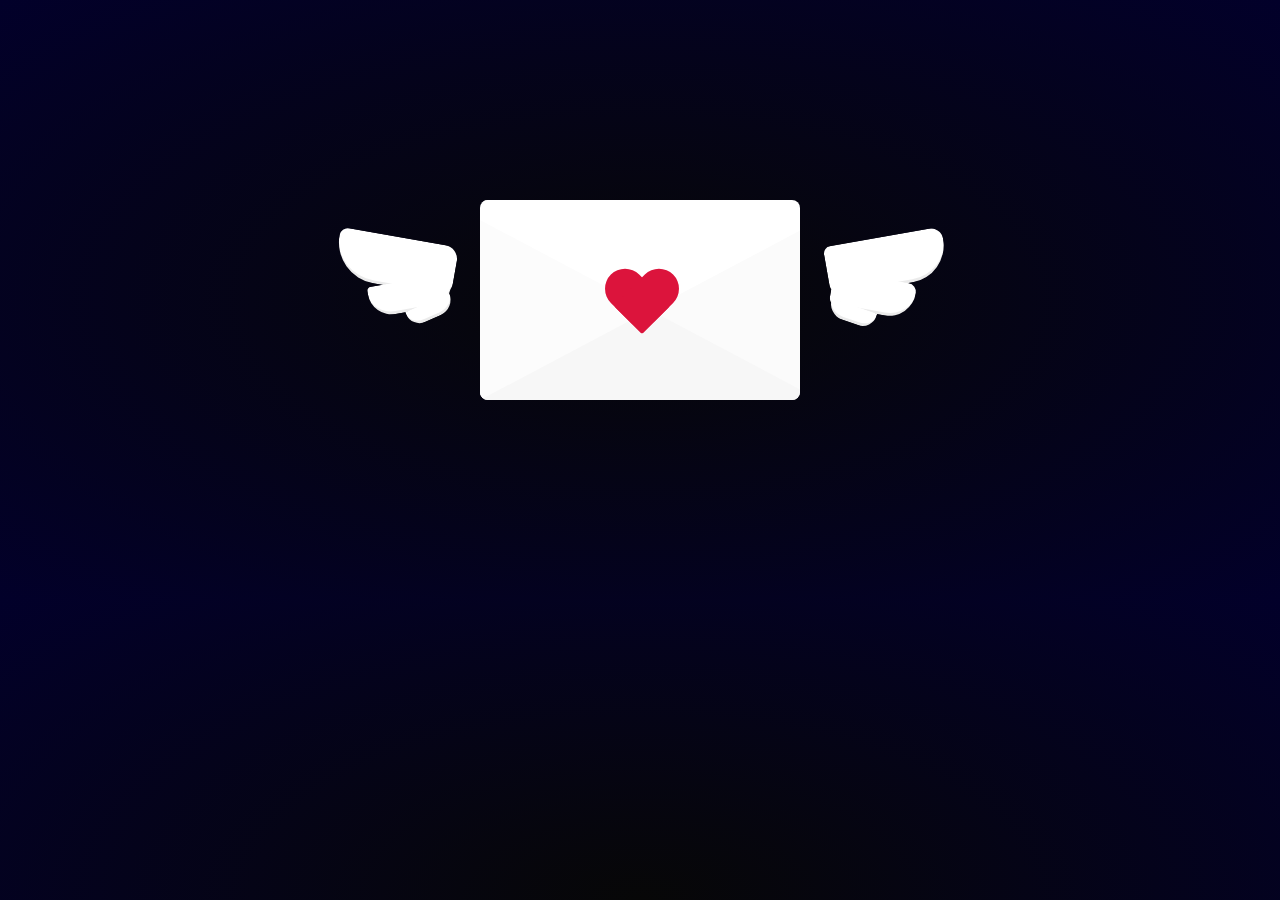
<file: index.html>
<!DOCTYPE html>
<html lang="en">
<head>
    <meta charset="UTF-8">
    <meta name="viewport" content="width=device-width, initial-scale=1.0">
    <title>Khalisya</title>
    <link rel="stylesheet" href="https://fonts.googleapis.com/css?family=Indie+Flower|Nanum+Pen+Script">
    <link rel="stylesheet" href="style.css">
</head>
<body>
    <!-- Envelope and wings -->
    <div class="wing right"></div>
    <div class="wing left"></div>
    <div class="heart" onclick="openLetter()"></div>
    <div id="envelope">
        <div class="top"></div>
        <div class="sides"></div>
    </div>

    <!-- Hidden Letter Content -->
    <div class="aletter" id="letter">
        <div class="tomy">Khalisya,</div><br>
        Hi, you must be wondering what this is all about, right? Remember when I asked you about roses during one of our outings a few days back? You probably don’t, but it’s okay because it wasn’t something we discussed a lot. However, you did say that you love flowers and once had a rose when you were a kid. You said that you placed it outside your house one time and most of the kids touched it, and it eventually died. I don’t know why, but I find it sad that your flower had to die like that :( ... Wait!!! Maybe it was sunflowers, I can't quite remember haha, welp... Anyway, the story inspired me to make you a flower that will never die, and it will be here for the rest of your life. <br><br>

        I also made this because I wanted to show you how much I appreciate you being here. Meeting you this year was the best thing that has ever happened to me in a long time. You are so effortlessly pretty every time I see you, you don't have to be insecure about anything because to me you are "perfect". You are the most hardworking person I have ever met, and what you have achieved just shows how smart and amazing of a person you are (and you had the audacity to doubt yourself... smh). You are so full of passion in helping others including me and I loveeeeeee you for that. The list would be too long if I mentioned all the things that makes you YOU.
        
        During my hardest times this semester, trying to finish my thesis, I was genuinely depressed. I was not in the right headspace, and often when I’m in that situation, life becomes very scary for me. This time was different; you said something that gave me a reason to keep moving forward: “I'm here with you, so if nak penat, kita penat sama sama hihi” These words meant a lot to me and shows what type of person you are. You have been my strength during my darkest times. You studied with me into late at night even though you were sick, had to go to work beforhand, and sometimes I felt a bit selfish for asking you to be here, but you never complained once. I do not know how I could ever repay you for this.<br><br>
        
        Regardless of what life has planned for us, you have become a vital person in my life, and I will forever cherish that. I only wish you good things; I want to see you succeed, travel to many places with your mum, siblings, and aunts haha. Making you happy is the only thing I want to do because it also means that I am worth something to someone and capable of making someone’s life a little bit better.<br><br>

        This flower resembles what you mean to me. Whenever I'm with you, my troubles seem to fade away. You light up my days, even the darkest ones, and for once, I don't feel alone in this world anymore. I am very lucky to have met you, and I am looking forward to getting to know you better, even if takes a while :)<br><br>

        p.s. When you click “Done”, to make the flower appear, you need to play your favourite tune (hint: the keyboard is a piano).<br><br>

        <div class="tomy" style="text-align: left;">Love, Mustaqim</div>

            <button id="closeButton" onclick="closeLetter()">Done</button>
        </div>


    <script src="script.js"></script>
</body>
</html>
</file>
<file: style.css>
* {
    margin: 0;
    padding: 0;
    box-sizing: border-box;
}

body {
    font-family: 'Permanent Marker', sans-serif; /* Use doodle font */
    background: radial-gradient(#070707, #02002a);
}

#title, #description {
    position: relative;
    font-family: 'Nanum Pen Script';
    text-align: center;
    color: #949494;
}

#title {
    font-size: 50px;
    margin-top: 50px;
}

#description {
    font-size: 20px;
    margin-top: 10px;
}

#flower {
    opacity: 0;
    transition: opacity 5s ease-in-out; /* Gradually change the opacity over 2 seconds */
    overflow: hidden;
}

#flower.visible {
    opacity: 1;
}

.hover-animation {
    animation: hover 1.75s ease-in-out infinite;
}

#castle {
    position: relative;
    width: 100vw;
    height: 60vh;
    overflow: hidden;
}

#table {
    position: absolute;
    left: calc(50% - 200px);
    top: calc(50% - 50px);
    width: 400px;
    height: 400px;
    background: radial-gradient(
        rgba(255, 198, 248, 0.395), /* Match pink and pastel tones */
        rgb(218, 157, 182),
        rgb(210, 135, 165)
    );
    border-radius: 100%;
    border-bottom: 80px solid rgba(255, 255, 255, 0.19);
    transform: scaleY(0.225);
    opacity: 0.9;
    filter: blur(2px); /* Soft blur to enhance the glow */
    box-shadow: 
        0 0 20px rgba(255, 182, 193, 0.381), /* Outer pinkish glow */
        inset 0 0 30px rgba(152, 94, 116, 0.363), /* Inner soft shadow */
        0 0 40px rgba(255, 255, 255, 0.207); /* Highlight glow */
    transition: all 0.3s ease-in-out; /* Smooth transition for animations */
}

.shade-wrap {
    position: absolute;
    left: calc(50% - 100px);
    top: calc(52% - 250px);
    width: 200px;
    height: 400px;
}

#sub {
    position: absolute;
    left: calc(50% - 100px);
    top: calc(52% - 250px);
    width: 200px;
    height: 400px;
}

#shade-main-reflections {
    position: absolute;
    top: 0;
    width: 100%;
    height: 100%;
}

#shade-main {
    position: absolute;
    left: calc(50% - 80px);
    top: calc(50% - 140px);
    width: 160px;
    height: 300px;
    border-top: 1px solid rgba(255, 255, 255, 0.5);
    border-left: 1px solid rgba(255, 255, 255, 0.5);
    border-right: 1px solid rgba(255, 255, 255, 0.6);
    border-top-left-radius: 50% 30%;
    border-top-right-radius: 50% 30%;
    border-bottom: none;
    transform: perspective(200px) rotateX(8deg) scale(1.075, 1);
    position: relative; /* Ensure that child elements are positioned relative to this container */

    /* Adding reflections as pseudo-elements */
    &::after {
        content: "";
        position: absolute;
        width: 100%;
        height: 100%;
        border-top-right-radius: 50% 30%;
        border-right: 20px solid rgba(255, 171, 171, 0.5);
        transform: scale(0.7, 0.85);
        filter: blur(10px);
    }

    &::before {
        content: "";
        position: absolute;
        width: 100%;
        height: 100%;
        border-top-left-radius: 50% 30%;
        border-left: 8px solid rgba(255, 171, 171, 0.5);
        transform: scale(0.85, 0.85);
        filter: blur(10px);
    }
}

#shade-handle-big {
    position: absolute;
    left: 55px;
    top: -14px;
    width: 50px;
    height: 30px;
    border-radius: 100%;
    border-top: 1px solid rgba(255, 255, 255, 0.7);
    transform: scaleY(0.9);
}

#shade-handle-small {
    position: absolute;
    left: 70px;
    top: -33px;
    width: 20px;
    height: 20px;
    border-radius: 100%;
    border: 1px solid rgba(255, 255, 255, 0.5);
    border-bottom: none;
}

#top-reflection {
    position: absolute;
    top: 15px;
    left: 10px;
    width: 140px;
    height: 20px;
    background: rgba(255, 255, 255, 0.2);
    border-radius: 50%;
}

#bottom-shade {
    position: absolute;
    bottom: -20px;
    width: 100%;
    height: 40px;
    transform: scaleY(0.5);
    border-radius: 100%;
    background: radial-gradient(#d287a5, #da9db6, #985e74);
    animation: floatAnimate 1.75s ease-in-out infinite;
}

#flower-wrap {
    position: relative;
    top: -70px;
}

#stem {
    position: absolute;
    left: 82px;
    top: 187px;
    width: 100px;
    height: 150px;
    background-color: transparent;
    border: solid 4px #a1b965;
    border-color: transparent transparent transparent #a1b965;
    border-radius: 50%/120px 100px 0 0;
    transform: rotate(-3deg) scale(1.1, 0.9);
}

#petal1, #petal2, #petal3, #petal4, #petal5 {
    position: absolute;
    left: 97px;
    top: 188px;
    width: 25px;
    height: 25px;
    border-top-left-radius: 50% 10%;
    border-top-right-radius: 50% 10%;
    border-bottom-left-radius: 50% 40%;
    border-bottom-right-radius: 50% 40%;
    background-color: #c82b60;
    box-shadow: 1px -1px 1px 0 #6f1232;

    &:before {
        content: "";
        position: absolute;
        height: 100%;
        width: 100%;
        border-top-left-radius: 50% 10%;
        border-top-right-radius: 50% 10%;
        border-bottom-left-radius: 50% 40%;
        border-bottom-right-radius: 50% 40%;
        background-color: transparent;
        box-shadow: 0 0 20px 0 #e8b2ca;
        opacity: 0.9;
    }

    &:after {
        content: "";
        position: absolute;
        height: 100%;
        width: 100%;
        border-top-left-radius: 50% 10%;
        border-top-right-radius: 50% 10%;
        border-bottom-left-radius: 50% 40%;
        border-bottom-right-radius: 50% 40%;
        background-color: transparent;
        box-shadow: 0 0 20px 0 #e8b2ca;
        animation: glow 3s ease-in-out infinite;
    }
}

#petal1 {
    left: 97px;
    top: 188px;
    transform: rotate(32deg);
}

#petal2 {
    left: 85px;
    top: 185px;
    transform: rotate(35deg) scale(1.2, 1);
}

#petal3 {
    left: 105px;
    top: 197px;
    transform: rotate(25deg) scale(1, 1.05) skew(-8deg);
}

#petal4 {
    left: 80px;
    top: 191px;
    transform: rotate(30deg) scale(1.1, 0.9) skew(10deg);
}

#petal5 {
    left: 105px;
    top: 207px;
    transform: rotate(28deg) scale(1, 1.05) skew(-18deg);
}

#leaf1 {
    position: absolute;
    left: 75px;
    top: 225px;
    width: 13px;
    height: 20px;
    border-top-left-radius: 50% 10%;
    border-top-right-radius: 50% 50%;
    border-bottom-left-radius: 50% 50%;
    border-bottom-right-radius: 50% 10%;
    background-color: #a1b965;
    transform: rotate(5deg);
}

#leaf2 {
    position: absolute;
    left: 82px;
    top: 265px;
    width: 12px;
    height: 16px;
    border-top-left-radius: 50% 10%;
    border-top-right-radius: 50% 50%;
    border-bottom-left-radius: 50% 50%;
    border-bottom-right-radius: 50% 10%;
    background-color: #a1b965;
    transform: rotate(-97deg);
}

@keyframes hover {
    0% {
        margin-top: 60px;
    }
    50% {
        margin-top: 50px;
    }
    100% {
        margin-top: 60px;
    }
}

.dustDef {
    position: absolute;
    background-color: white;
    border-radius: 100%;
    box-shadow: 0 0 3px 1px white;
    opacity: 0;
}
  
/* Letter */

.wing {
    background:white;
     border-radius: 12px 20px 60px 20px;
     width:120px;
     height:50px; margin-top:80px;
     position:absolute;
}

/* right wing */

.right {
    margin-left:-60px;
    left:50%;
    animation:flap1 1s infinite;
    border-bottom:3px solid rgba(0,0,0,.08);
     border-radius: 12px 20px 60px 20px;
    transform:rotate(-10deg) translate(250px,0);
}

@keyframes flap1 {
    0% {
        transform:rotate(-10deg) translate(250px,0);
    }
    
    50% {
        transform:rotate(-5deg) translate(250px,0);
    }
}
.right:before {
    position:absolute;
    content:'';
    background:white;
    width:70%;
    height:70%;
       border-bottom:3px solid rgba(0,0,0,.08);
    border-radius: 20px 20px 60px 20px;
    transform:rotate(20deg) translate(-1px,0);
    margin-top:38px;
}

.right:after {
      position:absolute;
    content:'';
    background:white;
    width:40%;
    transform:rotate(29deg) translate(-8px,0);
    height:30%;
       border-bottom:3px solid rgba(0,0,0,.08);
    border-radius: 0px 0px 60px 70px;
    margin-top:66px;
}

/* left wing */

.left {
    border-radius:12px 20px 20px 60px;
     margin-left:-60px;
    left:50%;
     animation:flap2 1s infinite;
      border-bottom:3px solid rgba(0,0,0,.08);
    transform:rotate(10deg) translate(-248px, 0);
}

@keyframes flap2 {
    0% {
        transform:rotate(10deg) translate(-248px,0);
    }
    
    50% {
        transform:rotate(5deg) translate(-248px,0);
    }
}


.left:before {
    position:absolute;
    content:'';
    background:white;
    width:70%;
       border-bottom:3px solid rgba(0,0,0,.08);
    transform:translate(46%,0) rotate(-20deg);
    height:60%;
      border-radius:12px 20px 70px 70px;
    margin-top:40px;
}

.left:after {
      position:absolute;
    content:'';
    background:white;
    width:40%;
       border-bottom:3px solid rgba(0,0,0,.08);
    height:30%;
     transform:translate(164%,0) rotate(-34deg);
     border-radius:0px 0px 70px 60px;
    margin-top:58px;
}

/* heart */

.heart{
    position: absolute;
    width: 120px;
    z-index:99999;
    height: 100px;
    margin-left:-50px;
    left:50%;
     animation: heart 1s infinite;
    transform:scale(.8);
    transition:.6s;
    margin-top:60px;
    
}
.heart:before,
.heart:after{
    content: "";
    width: 50px;
    height: 80px;
    position: absolute;
    left: 50px;
    top: 0;
    border-radius: 50px 50px 6px 6px;
    background: crimson;
    transform: rotate(-45deg);
    transform-origin: 0 100%;
}
.heart:after{
    left: 0;
    transform: rotate(45deg);
    transform-origin :100% 100%;
}

@keyframes heart {
    0% {
        transform: scale(.8) translate(0,0);
    }
    
    50% {
        transform: scale(.92) translate(0, 12px);
    }
    
    100% {
        transform:scale(.8);
    }
}

/* envelope */

  #envelope {
  background: white; 
  margin: 200px auto;
  height: 200px;
  position: relative;
  width: 320px;
  border-radius:8px;
  overflow:hidden;
  animation: floaty 1s infinite;
}

@keyframes floaty {
    0% {
        transform:translate(0,0);
    }
    
    50% {
        transform:translate(0, 12px);
    }
}

/* bottom, left, and right sides */
.sides {
  border-color: transparent #fbfbfb #f7f7f7 #fcfcfc;
  border-style: solid;
  border-width: 90px 170px;
  bottom: 0;
  height: 0;
  left: 0;
  position: absolute;
  width: 0;
}

/* top side */

.top {
  border-color: white transparent transparent;
  border-style: solid;
  border-width: 108px 140px 90px 140px;
  height: 0;
  left: 0;
  position: absolute;
  top: 0;
  transform-origin: 50% 0;
  width: 0;
}

/* Letter styles */

.aletter {
    display: none;
    width: 750px;
    height: auto;
    border: 1px solid grey;
    padding: 50px;
    margin-top: 10%;
    margin-left: 25%;
    margin-bottom: 10%;
    font-family: 'Nanum Pen Script';
    font-size: 20px;
    color: #000030;
    line-height: 20px;
    text-align: justify;
    background-image: url('http://www.publicdomainpictures.net/pictures/40000/velka/paper-texture-1359509235aJV.jpg');
    position: relative;
}

.tomy {
    width: 190px;
    height: 20px;
    color: #000030;
    font-family: 'Indie Flower';
    font-size: 20px;
}

#closeButton {
    margin-top: 20px;
    padding: 5px 10px;
    cursor: pointer;
    background-color: crimson;
    border: none;
    color: white;
    font-size: 16px;
    border-radius: 5px;
}
</file>
